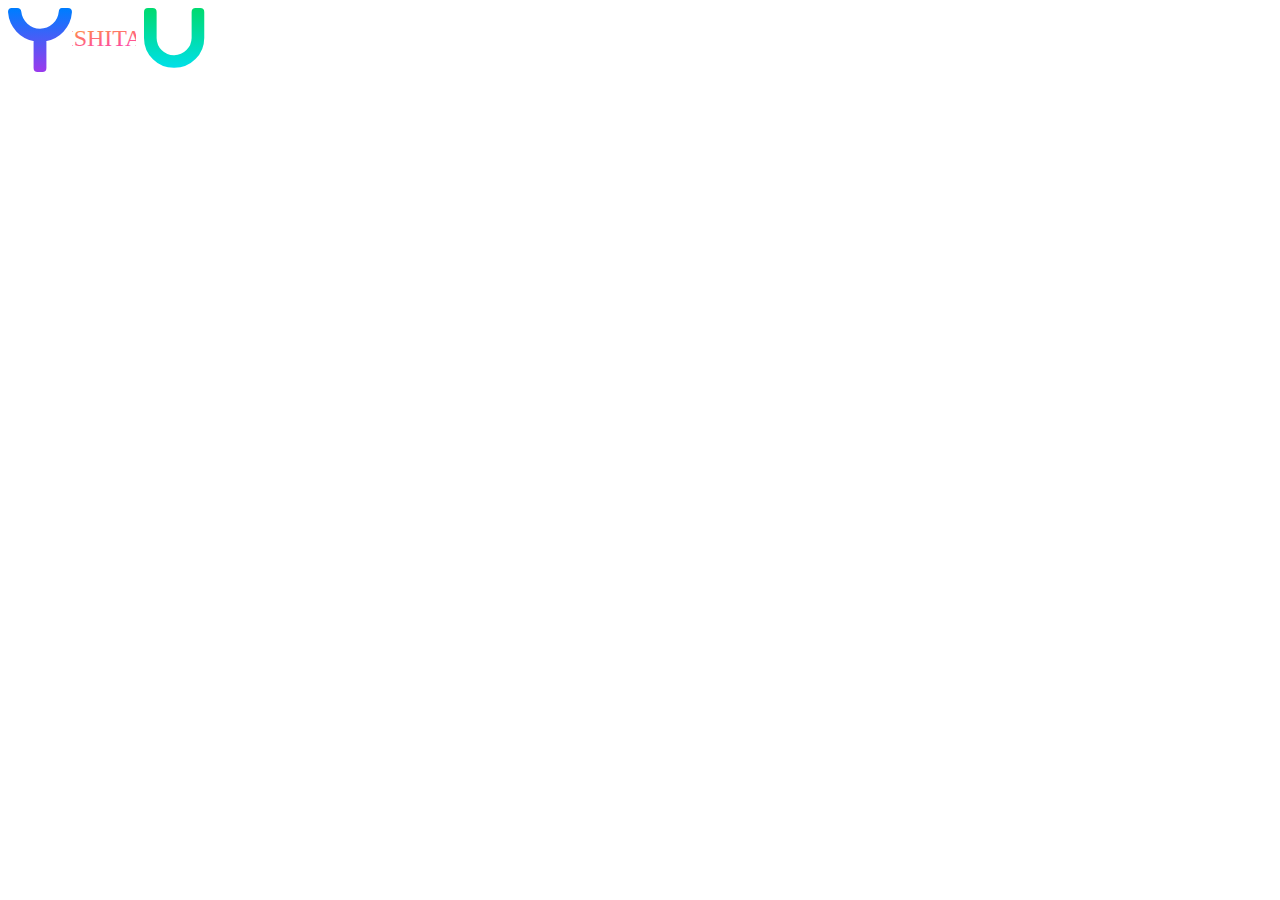
<file: 07_projects/loader/index.html>
<!DOCTYPE html>
<html lang="en">
<head>
    <meta charset="UTF-8">
    <meta name="viewport" content="width=device-width, initial-scale=1.0">
    <title>Document</title>
    <style>
        .absolute {
            position: absolute;
        }

        .inline-block {
            display: inline-block;
        }

        .loader {
            display: flex;
            margin: 0.25em 0;
        }

        .w-2 {
            width: 0.5em;
        }

        .dash {
            animation: dashArray 2s ease-in-out infinite, dashOffset 2s linear infinite;
        }

        .spin {
            animation: spinDashArray 2s ease-in-out infinite, spin 8s ease-in-out infinite, dashOffset 2s linear infinite;
            transform-origin: center;
        }

        @keyframes dashArray {
            0% {
                stroke-dasharray: 0 1 359 0;
            }

            50% {
                stroke-dasharray: 0 359 1 0;
            }

            100% {
                stroke-dasharray: 359 1 0 0;
            }
        }

        @keyframes spinDashArray {
            0% {
                stroke-dasharray: 270 90;
            }

            50% {
                stroke-dasharray: 0 360;
            }

            100% {
                stroke-dasharray: 270 90;
            }
        }

        @keyframes dashOffset {
            0% {
                stroke-dashoffset: 365;
            }

            100% {
                stroke-dashoffset: 5;
            }
        }

        @keyframes spin {
            0% {
                rotate: 0deg;
            }

            12.5%, 25% {
                rotate: 270deg;
            }

            37.5%, 50% {
                rotate: 540deg;
            }

            62.5%, 75% {
                rotate: 810deg;
            }

            87.5%, 100% {
                rotate: 1080deg;
            }
        }
    </style>
</head>
<body>
    <div class="loader">
        <svg height="0" width="0" viewBox="0 0 64 64" class="absolute">
            <defs>
                <linearGradient gradientUnits="userSpaceOnUse" y2="2" x2="0" y1="62" x1="0" id="b">
                    <stop stop-color="#973BED"></stop>
                    <stop stop-color="#007CFF" offset="1"></stop>
                </linearGradient>
                <linearGradient gradientUnits="userSpaceOnUse" y2="0" x2="0" y1="64" x1="0" id="c">
                    <stop stop-color="#FFC800"></stop>
                    <stop stop-color="#F0F" offset="1"></stop>
                    <animateTransform repeatCount="indefinite" keySplines=".42,0,.58,1;.42,0,.58,1;.42,0,.58,1;.42,0,.58,1;.42,0,.58,1;.42,0,.58,1;.42,0,.58,1;.42,0,.58,1" keyTimes="0; 0.125; 0.25; 0.375; 0.5; 0.625; 0.75; 0.875; 1" dur="8s" values="0 32 32;-270 32 32;-270 32 32;-540 32 32;-540 32 32;-810 32 32;-810 32 32;-1080 32 32;-1080 32 32" type="rotate" attributeName="gradientTransform"></animateTransform>
                </linearGradient>
                <linearGradient gradientUnits="userSpaceOnUse" y2="2" x2="0" y1="62" x1="0" id="d">
                    <stop stop-color="#00E0ED"></stop>
                    <stop stop-color="#00DA72" offset="1"></stop>
                </linearGradient>
            </defs>
        </svg>
        <svg xmlns="http://www.w3.org/2000/svg" fill="none" viewBox="0 0 64 64" height="64" width="64" class="inline-block">
            <path stroke-linejoin="round" stroke-linecap="round" stroke-width="8" stroke="url(#b)" d="M 54.722656,3.9726563 A 2.0002,2.0002 0 0 0 54.941406,4 h 5.007813 C 58.955121,17.046124 49.099667,27.677057 36.121094,29.580078 a 2.0002,2.0002 0 0 0 -1.708985,1.978516 V 60 H 29.587891 V 31.558594 A 2.0002,2.0002 0 0 0 27.878906,29.580078 C 14.900333,27.677057 5.0448787,17.046124 4.0507812,4 H 9.28125 c 1.231666,11.63657 10.984383,20.554048 22.6875,20.734375 a 2.0002,2.0002 0 0 0 0.02344,0 c 11.806958,0.04283 21.70649,-9.003371 22.730469,-20.7617187 z" class="dash" id="y" pathLength="360"></path>
        </svg>
        <svg xmlns="http://www.w3.org/2000/svg" fill="none" viewBox="0 0 64 64" height="64" width="64" class="inline-block">
            <text x="50%" y="50%" dominant-baseline="middle" text-anchor="middle" font-size="24" fill="url(#c)">ISHITA</text>
        </svg>
        <div class="w-2"></div>
        <svg xmlns="http://www.w3.org/2000/svg" fill="none" viewBox="0 0 64 64" height="64" width="64" class="inline-block">
            <path stroke-linejoin="round" stroke-linecap="round" stroke-width="8" stroke="url(#d)" d="M 4,4 h 4.6230469 v 25.919922 c -0.00276,11.916203 9.8364941,21.550422 21.7500001,21.296875 11.616666,-0.240651 21.014356,-9.63894 21.253906,-21.25586 a 2.0002,2.0002 0 0 0 0,-0.04102 V 4 H 56.25 v 25.919922 c 0,14.33873 -11.581192,25.919922 -25.919922,25.919922 a 2.0002,2.0002 0 0 0 -0.0293,0 C 15.812309,56.052941 3.998433,44.409961 4,29.919922 Z" class="dash" id="o" pathLength="360"></path>
        </svg>
    </div>
</body>
</html>
</file>
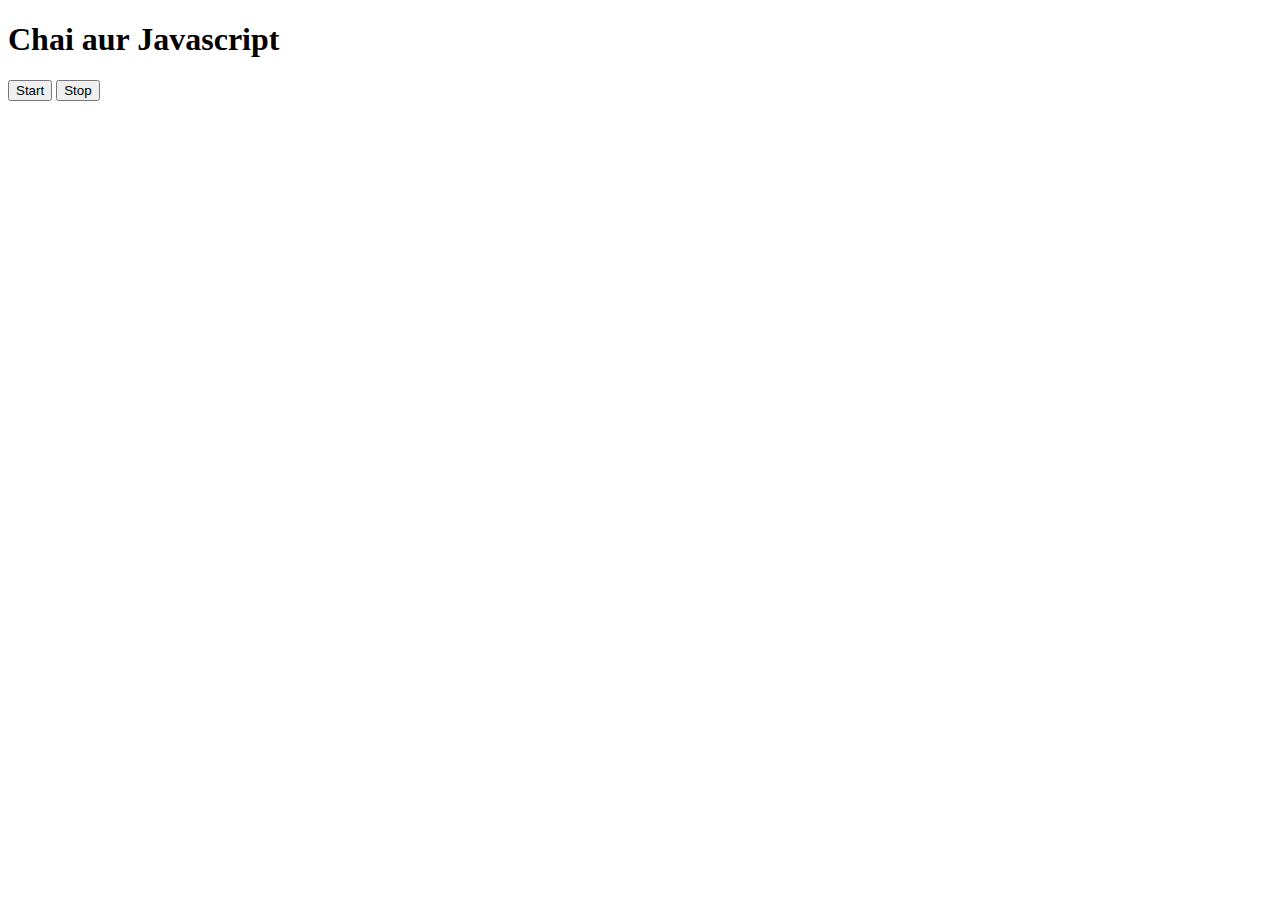
<file: 08_EvenBasicw/two/index.html>
<!DOCTYPE html>
<html lang="en">
<head>
    <meta charset="UTF-8">
    <meta name="viewport" content="width=device-width, initial-scale=1.0">
    <title>Document</title>
</head>
<body>
    <h1>Chai aur Javascript</h1>
    <button id="start">Start</button>
    <button id="stop">Stop</button>
</body>
<script>
    const sayDate = function(str){
        console.log(str, Date.now());
    }

    const intervalId = setInterval(sayDate, 1000, "hi")

    clearInterval(intervalId)

    document.querySelector('#start').addEventListener('click', function(){
        const intervalid = setInterval(sayDate,1000,"hi")
        console.log('START');
        
        document.querySelector('#stop').addEventListener('click', function(){
        clearInterval(intervalid)
        console.log('STOPPED');
    }) })

    

    

</script>
</html>
</file>
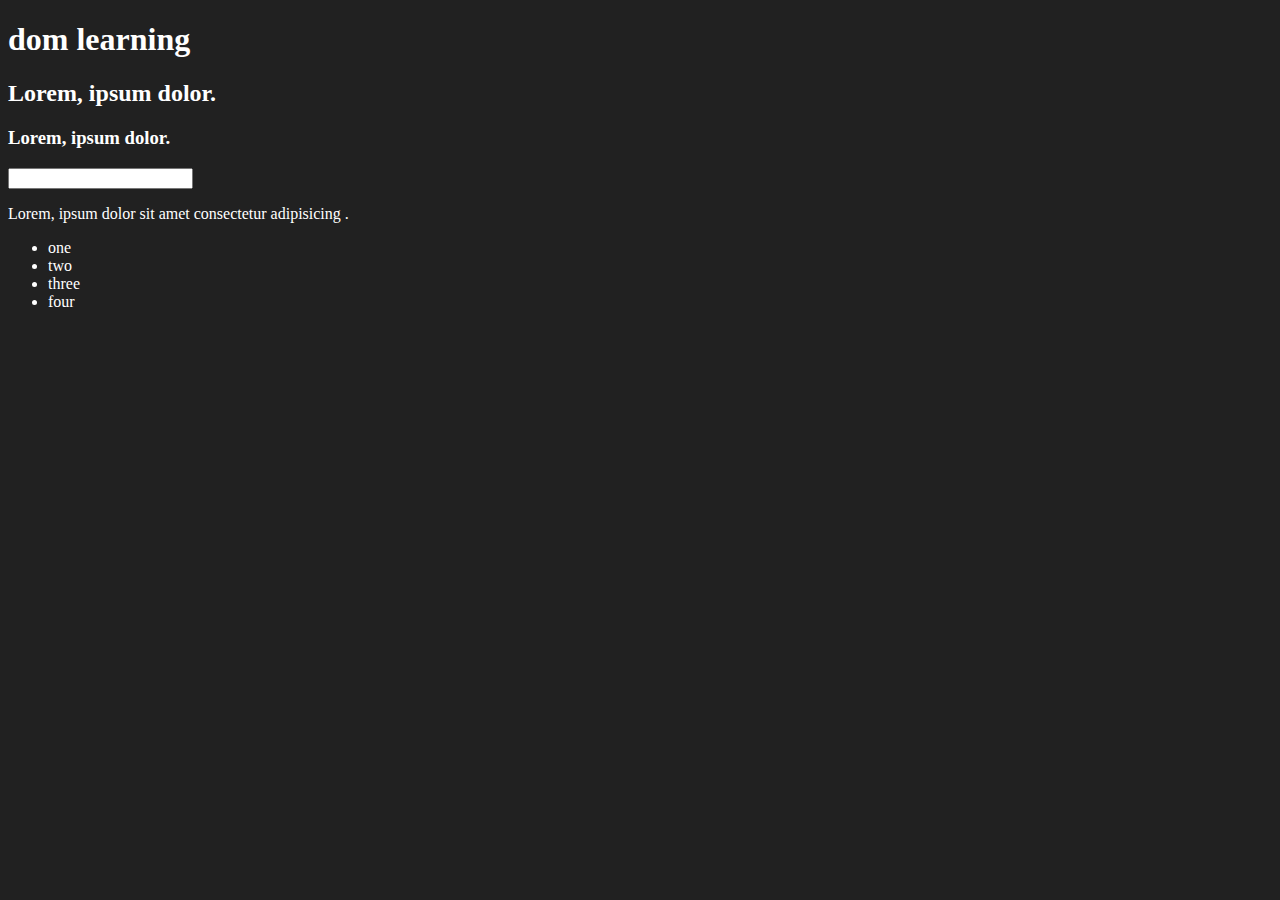
<file: 06_DOM/dom.html>
<!DOCTYPE html>
<html lang="en">
<head>
    <meta charset="UTF-8">
    <meta name="viewport" content="width=device-width, initial-scale=1.0">
    <title>learning Dom</title>
</head>
<body style="background-color: #212121; color: #fff;">
    
    <div class="bg-black">
        <h1 id="title" class="heading"> dom learning
           
        </h1>
        <h2>Lorem, ipsum dolor.</h2>
        <h3>        Lorem, ipsum dolor.
        </h3>
        <input type="password" name="password" id="">
        <p>Lorem, ipsum dolor sit amet consectetur adipisicing .</p>
    </div>
<!-- 
    <ul>
        <li class="list">one</li>
        <li>two</li>
        <li>three</li>
        <li></li>
    </ul> -->

    <ul>
        <li class="list">one </li>
        <li class="list">two</li>
        <li class="list">three</li>
        <li class="list">four</li>
    </ul>
    
</body>
<script>

   const parent =  document.querySelector('.parent')
   console.log(parent);
       

</script>
</html>
</file>
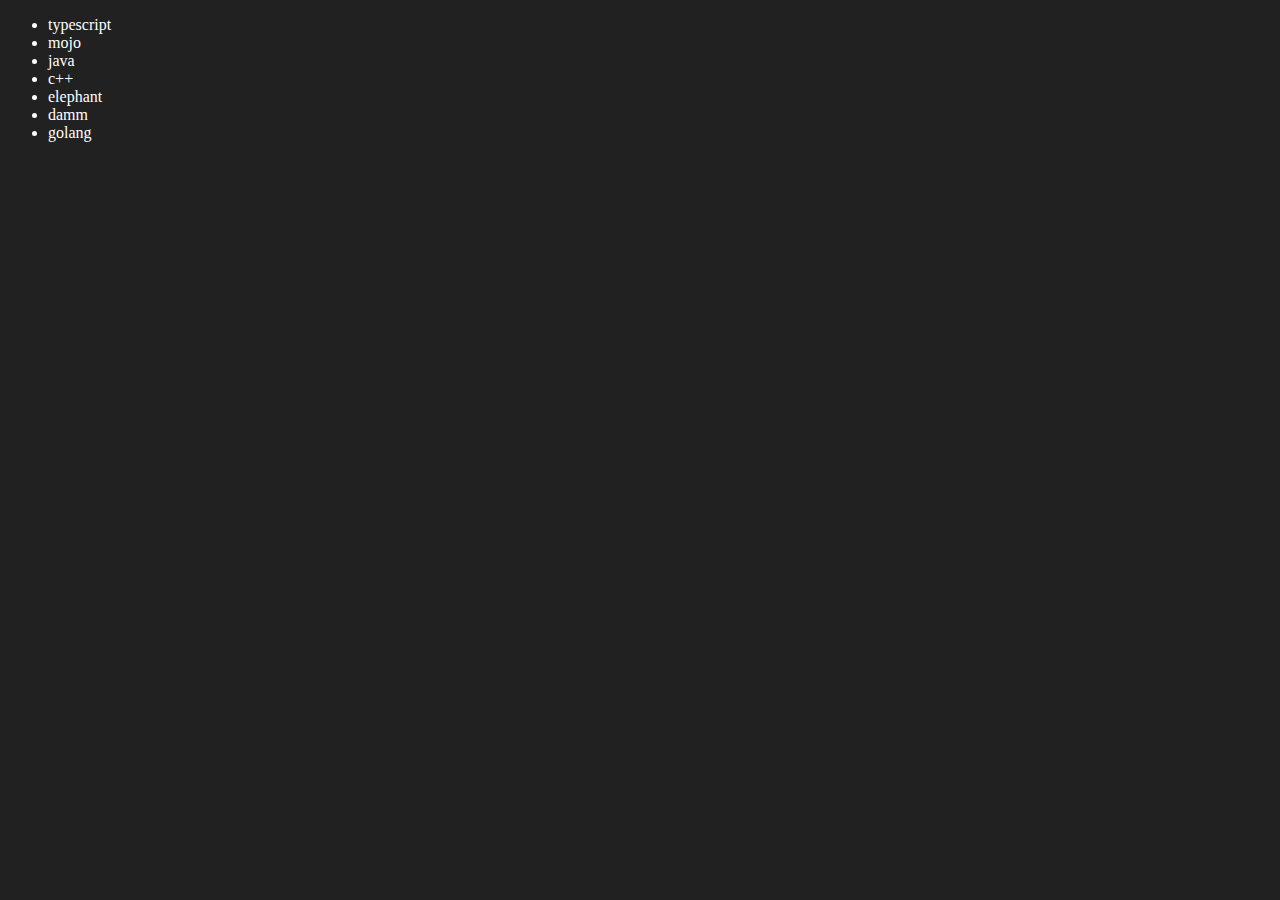
<file: 06_DOM/four.html>
<!DOCTYPE html>
<html lang="en">
<head>
    <meta charset="UTF-8">
    <meta name="viewport" content="width=device-width, initial-scale=1.0">
    <title>Document</title>
</head>
<body style="background-color: #212121; color: white;">

    <ul class="language">
        <li> javascript </li>
    </ul>
    
</body>
<script> 
   function addLanguage(langName){
    const li = document.createElement('li')
    li.innerHTML = `${langName}`
    document.querySelector('.language').appendChild(li)
   }

   addLanguage("python");
   addLanguage("java");
   addLanguage("c++")
   addLanguage('elephant')
   addLanguage("damm")

   //optimize way to add 

   function optimizeLang(langName2) {

    const li = document.createElement('li')
    li.appendChild(document.createTextNode(langName2))
    document.querySelector('.language').appendChild(li)
    
   }

   optimizeLang('golang')
   optimizeLang('jayti')

   //edoit


  const secondLang=  document.querySelector("li:nth-child(2)")
  //secondLang.innerHTML = "javascript"
  let newli = document.createElement('li')
  newli.textContent= "mojo"
  secondLang.replaceWith(newli)

  //edit

  const firstLang = document.querySelector("li:first-child")
  firstLang.outerHTML = '<li> typescript </li>'   


  //remove '
  
  const lastLang = document.querySelector("li:last-child")
  lastLang.remove()

</script>
</html>
</file>
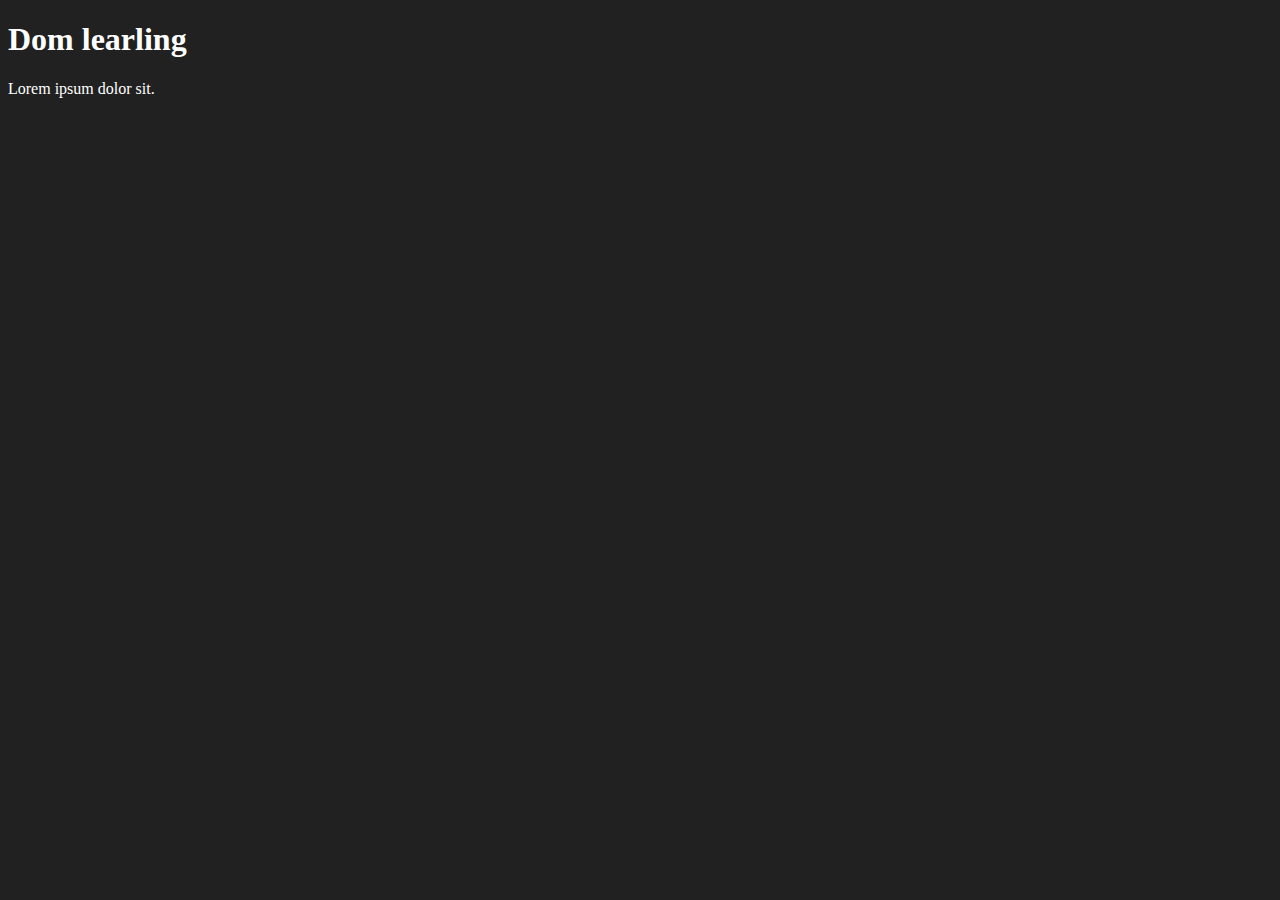
<file: 06_DOM/one.html>
<!DOCTYPE html>
<html lang="en">
<head>
    <meta charset="UTF-8">
    <meta name="viewport" content="width=device-width, initial-scale=1.0">
    <title>Dom learning</title>
</head>
<body style="background-color: #212121; color: #fff;">
    <div class="bg-black">
        <h1  id="title" class="heading"> Dom learling
            
            
        </h1>
        <p>Lorem ipsum dolor sit.</p>
    </div>
    
</body>
</html>
</file>
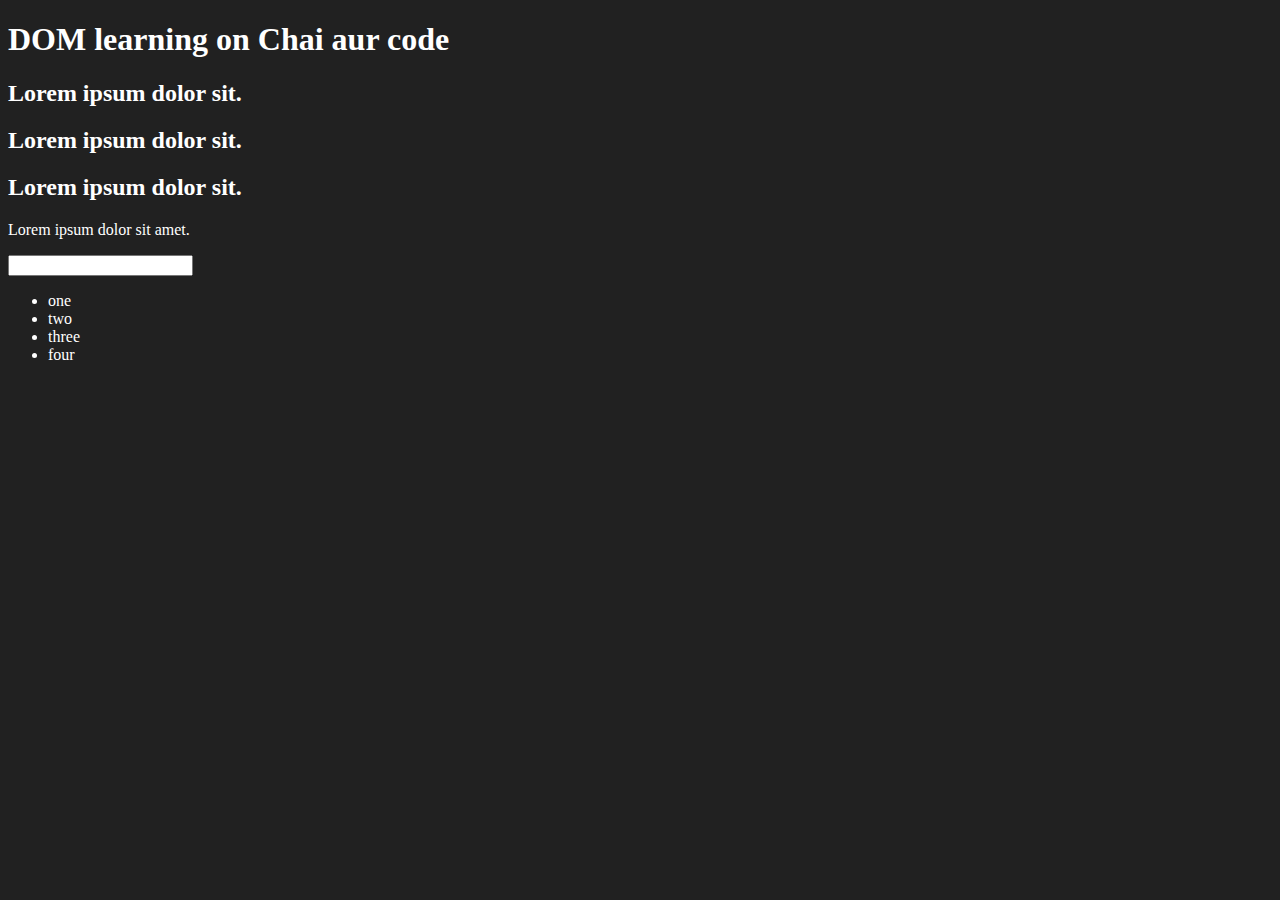
<file: 06_DOM/ONEAGAIN.HTML>
<!DOCTYPE html>
<html lang="en">
<head>
    <meta charset="UTF-8">
    
    <title>DOM learning</title>
    <style>
        .bg-black{
            background-color: #212121;
            color: #fff;
        }
    </style>
</head>
<body class="bg-black">
    <div >
        <h1  id="title" class="heading">DOM learning on Chai aur code <span style="display: none;">test text</span></h1>
        <h2>Lorem ipsum dolor sit.</h2>
        <h2>Lorem ipsum dolor sit.</h2>
        <h2>Lorem ipsum dolor sit.</h2>
        <p>Lorem ipsum dolor sit amet.</p>
        <input type="password" name="" id="">

        <ul>
            <li class="list-item">one</li>
            <li class="list-item">two</li>
            <li class="list-item">three</li>
            <li class="list-item">four</li>
        </ul>
    </div>
</body>
</html>
</file>
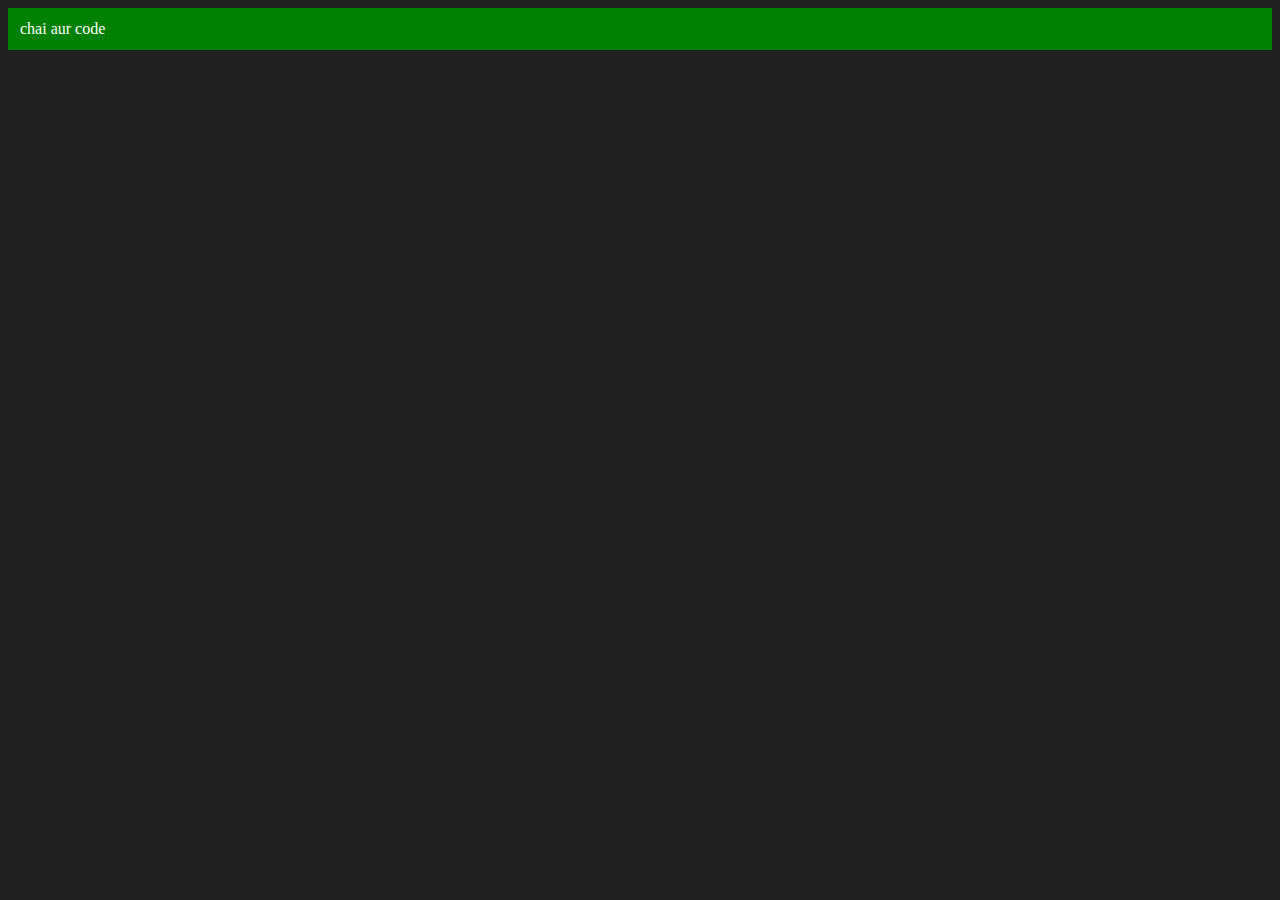
<file: 06_DOM/three.html>
<!DOCTYPE html>
<html lang="en">
<head>
    <meta charset="UTF-8">
    <meta name="viewport" content="width=device-width, initial-scale=1.0">
    <title>Dom learning</title>
</head>
<body style="background-color: #212121; color: #fff;">
   
    
</body>

<script> 
let div = document.createElement('div')
console.log(div);
div.className = 'main'
div.id = Math.round(Math.random()*10 +1)
div.setAttribute("title", "gernrated tiltle")
div.style.backgroundColor = "green"
div.style.padding = "12px"
// div.innerText = "chai aur code "
const addtext = document.createTextNode("chai aur code ")

div.appendChild(addtext)

document.body.appendChild(div)

</script>
</html>
</file>
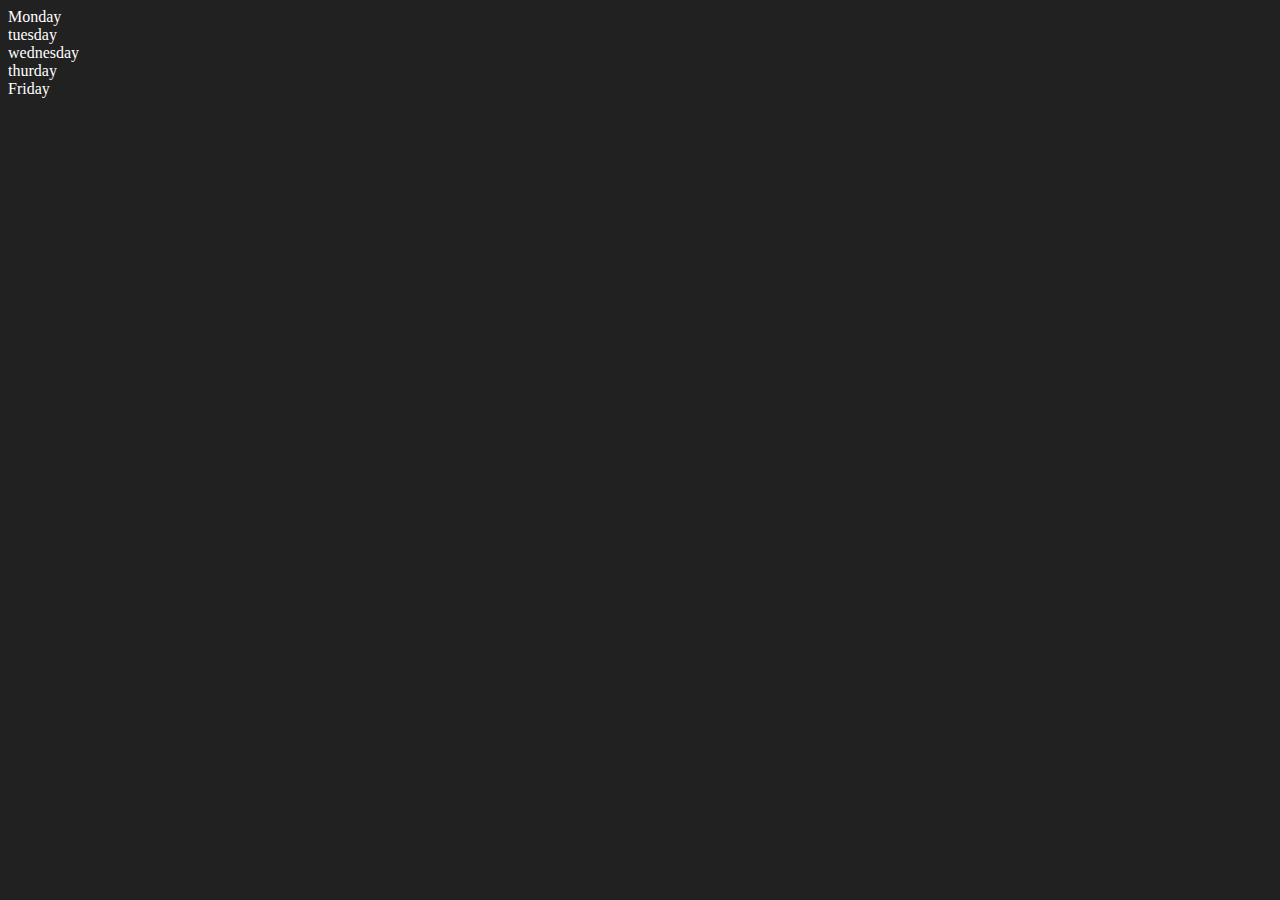
<file: 06_DOM/two.html>
<!DOCTYPE html>
<html lang="en">
<head>
    <meta charset="UTF-8">
    <meta name="viewport" content="width=device-width, initial-scale=1.0">
    <title>Document</title>
</head>
<style>
    .bg-black{
        background-color: #212121;
        color: #fff;
    }
</style>
</head>
<body class="bg-black">

    <div class="parent">
        <!-- this is my commnett -->
        <div class="day">Monday</div>
        <div class="day">tuesday</div>
        <div class="day">wednesday</div>
        <div class="day">thurday</div>
        <div class="day">Friday </div>
    </div>
    
</body>

<script>

    const parent = document.querySelector('.parent')
    // console.log(parent)
    // console.log(parent.children);
    // console.log(parent.children[1].innerHTML);

    // for (let i = 0; i < parent.children.length; i++) {
    //     console.log(parent.children[i].innerHTML);
        
    // }

   parent.children[1].style.backgrondColor = 'orange'
//    console.log(parent.firsElementChild);
//    console.log(parent.lastElementChild);

   const dayOne = document.querySelector('.day')
   console.log(dayOne);
   console.log(dayOne.parentElement);
   console.log(dayOne.nextElementSibling);


   console.log("NODES: ",  parent.childNodes );
    
</script>
</html>
</file>
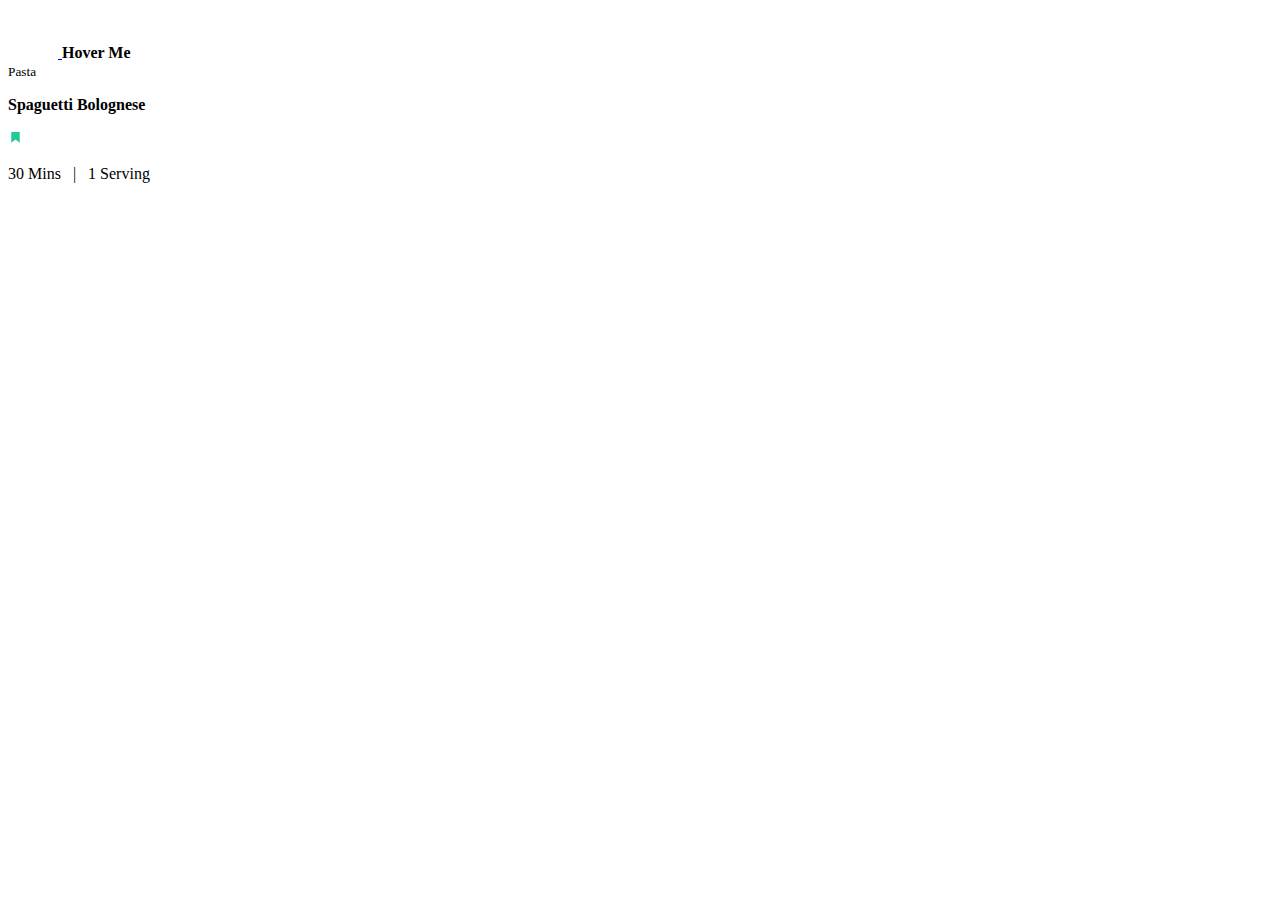
<file: 10_API/Apirequest copy.html>
<!DOCTYPE html>
<html lang="en">
<head>
  <meta charset="UTF-8">
  <meta name="viewport" content="width=device-width, initial-scale=1.0">
  <title>Document</title>
</head>
<body>
  <div class="card">
    <div class="content">
      <div class="back">
        <div class="back-content">
          <a href="https://www.example.com">
            <svg stroke="#ffffff" xmlns:xlink="http://www.w3.org/1999/xlink" xmlns="http://www.w3.org/2000/svg" viewBox="0 0 50 50" height="50px" width="50px" fill="#ffffff">
              <g stroke-width="0" id="SVGRepo_bgCarrier"></g>
              <g stroke-linejoin="round" stroke-linecap="round" id="SVGRepo_tracerCarrier"></g>
              <g id="SVGRepo_iconCarrier">
                <path d="M20.84375 0.03125C20.191406 0.0703125 19.652344 0.425781 19.21875 1.53125C18.988281 2.117188 18.5 3.558594 18.03125 4.9375C17.792969 5.636719 17.570313 6.273438 17.40625 6.75C17.390625 6.796875 17.414063 6.855469 17.40625 6.90625C17.398438 6.925781 17.351563 6.949219 17.34375 6.96875L17.25 7.25C18.566406 7.65625 19.539063 8.058594 19.625 8.09375C22.597656 9.21875 28.351563 11.847656 33.28125 16.78125C38.5 22 41.183594 28.265625 42.09375 30.71875C42.113281 30.761719 42.375 31.535156 42.75 32.84375C42.757813 32.839844 42.777344 32.847656 42.78125 32.84375C43.34375 32.664063 44.953125 32.09375 46.3125 31.625C47.109375 31.351563 47.808594 31.117188 48.15625 31C49.003906 30.714844 49.542969 30.292969 49.8125 29.6875C50.074219 29.109375 50.066406 28.429688 49.75 27.6875C49.605469 27.347656 49.441406 26.917969 49.25 26.4375C47.878906 23.007813 45.007813 15.882813 39.59375 10.46875C33.613281 4.484375 25.792969 1.210938 22.125 0.21875C21.648438 0.0898438 21.234375 0.0078125 20.84375 0.03125 Z M 16.46875 9.09375L0.0625 48.625C-0.09375 48.996094 -0.00390625 49.433594 0.28125 49.71875C0.472656 49.910156 0.738281 50 1 50C1.128906 50 1.253906 49.988281 1.375 49.9375L40.90625 33.59375C40.523438 32.242188 40.222656 31.449219 40.21875 31.4375C39.351563 29.089844 36.816406 23.128906 31.875 18.1875C27.035156 13.34375 21.167969 10.804688 18.875 9.9375C18.84375 9.925781 17.8125 9.5 16.46875 9.09375 Z M 17 16C19.761719 16 22 18.238281 22 21C22 23.761719 19.761719 26 17 26C15.140625 26 13.550781 24.972656 12.6875 23.46875L15.6875 16.1875C16.101563 16.074219 16.550781 16 17 16 Z M 31 22C32.65625 22 34 23.34375 34 25C34 25.917969 33.585938 26.730469 32.9375 27.28125L32.90625 27.28125C33.570313 27.996094 34 28.949219 34 30C34 32.210938 32.210938 34 30 34C27.789063 34 26 32.210938 26 30C26 28.359375 26.996094 26.960938 28.40625 26.34375L28.3125 26.3125C28.117188 25.917969 28 25.472656 28 25C28 23.34375 29.34375 22 31 22 Z M 21 32C23.210938 32 25 33.789063 25 36C25 36.855469 24.710938 37.660156 24.25 38.3125L20.3125 39.9375C18.429688 39.609375 17 37.976563 17 36C17 33.789063 18.789063 32 21 32 Z M 9 34C10.65625 34 12 35.34375 12 37C12 38.65625 10.65625 40 9 40C7.902344 40 6.960938 39.414063 6.4375 38.53125L8.25 34.09375C8.488281 34.03125 8.742188 34 9 34Z"></path>
              </g>
            </svg>
          </a>
          <strong>Hover Me</strong>
        </div>
      </div>
      <div class="front">
        <div class="img">
          <a href="https://www.example.com">
            <div class="circle"></div>
          </a>
          <div class="circle" id="right"></div>
          <div class="circle" id="bottom"></div>
        </div>
        <div class="front-content">
          <small class="badge">Pasta</small>
          <div class="description">
            <div class="title">
              <p class="title">
                <strong>Spaguetti Bolognese</strong>
              </p>
              <svg fill-rule="nonzero" height="15px" width="15px" viewBox="0,0,256,256" xmlns:xlink="http://www.w3.org/1999/xlink" xmlns="http://www.w3.org/2000/svg">
                <g style="mix-blend-mode: normal" text-anchor="none" font-size="none" font-weight="none" font-family="none" stroke-dashoffset="0" stroke-dasharray="" stroke-miterlimit="10" stroke-linejoin="miter" stroke-linecap="butt" stroke-width="1" stroke="none" fill-rule="nonzero" fill="#20c997">
                  <g transform="scale(8,8)">
                    <path d="M25,27l-9,-6.75l-9,6.75v-23h18z"></path>
                  </g>
                </g>
              </svg>
            </div>
            <p class="card-footer">
              30 Mins &nbsp; | &nbsp; 1 Serving
            </p>
          </div>
        </div>
      </div>
    </div>
  </div>
  
  
</body>

<script>
document.addEventListener("DOMContentLoaded", function() {
  fetchProfileData();
});

function fetchProfileData() {
  const requestUrl = 'https://api.github.com/users/hiteshchoudhary';

  var xhr = new XMLHttpRequest();
  xhr.open('GET', requestUrl, true);
  xhr.onload = function() {
    if (xhr.status == 200) {
      var data = JSON.parse(xhr.responseText);
      const profilePhotoUrl = data.avatar_url;
      const followers = data.followers;
      const name = data.name;
      displayProfileData(profilePhotoUrl, followers, name);
    } else {
      console.error('Request failed. Status code:', xhr.status);
    }
  };
  xhr.onerror = function() {
    console.error('Request failed');
  };
  xhr.send();
}

function displayProfileData(photoUrl, followers, name) {
  const profileImage = document.getElementById("profileImage");
  profileImage.src = photoUrl;

  const profileNameElement = document.getElementById("profileName");
  profileNameElement.textContent = `Name: ${name}`;

  const followersElement = document.getElementById("followers");
  followersElement.textContent = `Followers: ${followers}`;

  // Generate CSS dynamically for the card
  const cardStyle = `
    .card {
      overflow: visible;
      width: 190px;
      height: 254px;
    }

    .content {
      overflow: visible;
      width: 100%;
      height: 100%;
      transform-style: preserve-3d;
      transition: transform 300ms;
      box-shadow: 0px 0px 10px 1px #000000ee;
      border-radius: 5px;
    }

    .front, .back {
      background-color: #151515;
      position: absolute;
      width: 100%;
      height: 100%;
      backface-visibility: hidden;
      -webkit-backface-visibility: hidden;
      border-radius: 5px;
      overflow: hidden;
    }

    .back {
      width: 100%;
      height: 100%;
      justify-content: center;
      display: flex;
      align-items: center;
      overflow: hidden;
    }

    .back::before {
      position: absolute;
      content: ' ';
      display: block;
      width: 160px;
      height: 160%;
      background: linear-gradient(90deg, transparent, #ff9966, #ff9966, #ff9966, #ff9966, transparent);
      animation: rotation_481 5000ms infinite linear;
    }

    .back-content {
      position: absolute;
      width: 99%;
      height: 99%;
      background-color: #151515;
      border-radius: 5px;
      color: white;
      display: flex;
      flex-direction: column;
      justify-content: center;
      align-items: center;
      gap: 30px;
    }

    .card:hover .content {
      transform: rotateY(180deg);
    }

    @keyframes rotation_481 {
      0% {
        transform: rotateZ(0deg);
      }

      0% {
        transform: rotateZ(360deg);
      }
    }

    .front {
      transform: rotateY(180deg);
      color: white;
    }

    .front .front-content {
      position: absolute;
      width: 100%;
      height: 100%;
      padding: 10px;
      display: flex;
      flex-direction: column;
      justify-content: space-between;
    }

    .front-content .badge {
      background-color: #00000055;
      padding: 2px 10px;
      border-radius: 10px;
      backdrop-filter: blur(2px);
      width: fit-content;
    }

    .description {
      box-shadow: 0px 0px 10px 5px #00000088;
      width: 100%;
      padding: 10px;
      background-color: #00000099;
      backdrop-filter: blur(5px);
      border-radius: 5px;
    }

    .title {
      font-size: 11px;
      max-width: 100%;
      display: flex;
      justify-content: space-between;
    }

    .title p {
      width: 50%;
    }

    .card-footer {
      color: #ffffff88;
      margin-top: 5px;
      font-size: 8px;
    }

    .front .img {
      position: absolute;
      width: 100%;
      height: 100%;
      object-fit: cover;
      object-position: center;
    }

    .circle {
      width: 90px;
      height: 90px;
      border-radius: 50%;
      background-color: #ffbb66;
      position: relative;
      filter: blur(15px);
      animation: floating 2600ms infinite linear;
    }

    #bottom {
      background-color: #ff8866;
      left: 50px;
      top: 0px;
      width: 150px;
      height: 150px;
      animation-delay: -800ms;
    }

    #right {
      background-color: #ff2233;
      left: 160px;
      top: -80px;
      width: 30px;
      height: 30px;
      animation-delay: -1800ms;
    }

    @keyframes floating {
      0% {
        transform: translateY(0px);
      }

      50% {
        transform: translateY(10px);
      }

      100% {
        transform: translateY(0px);
      }
    }
  `;

  const styleElement = document.createElement("style");
  styleElement.textContent = cardStyle;
  document.head.appendChild(styleElement);
}


</script>
</html>
</file>
